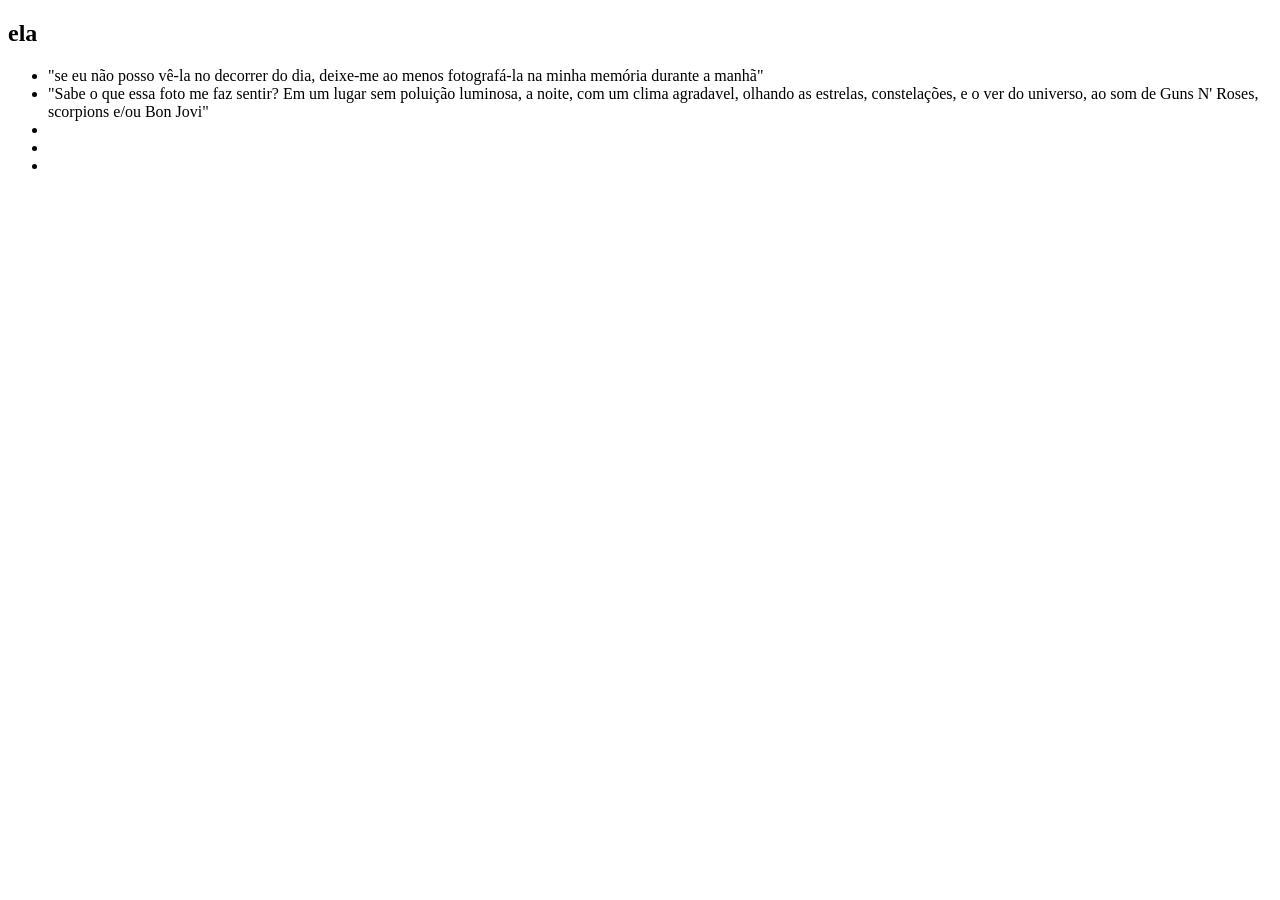
<file: ela/index.html>
<!DOCTYPE html>
<html lang="en">
<head>
    <meta charset="UTF-8">
    <meta name="viewport" content="width=device-width, initial-scale=1.0">
    <title>Document</title>
</head>
<body>
    <header>
        
    </header>

    <main>
        <section>
            <h1>ela</h1>

            <ul>
                <li>"se eu não posso vê-la no decorrer do dia, deixe-me ao menos fotografá-la na minha memória durante a manhã"</li>
                <li>"Sabe o que essa foto me faz sentir? Em um lugar sem poluição luminosa, a noite, com um clima agradavel, olhando as estrelas, constelações, e o ver do universo, ao som de Guns N' Roses, scorpions e/ou Bon Jovi"</li>
                <li></li>
                <li></li>
                <li></li>
            </ul>
        </section>
    </main>
</body>
</html>
</file>
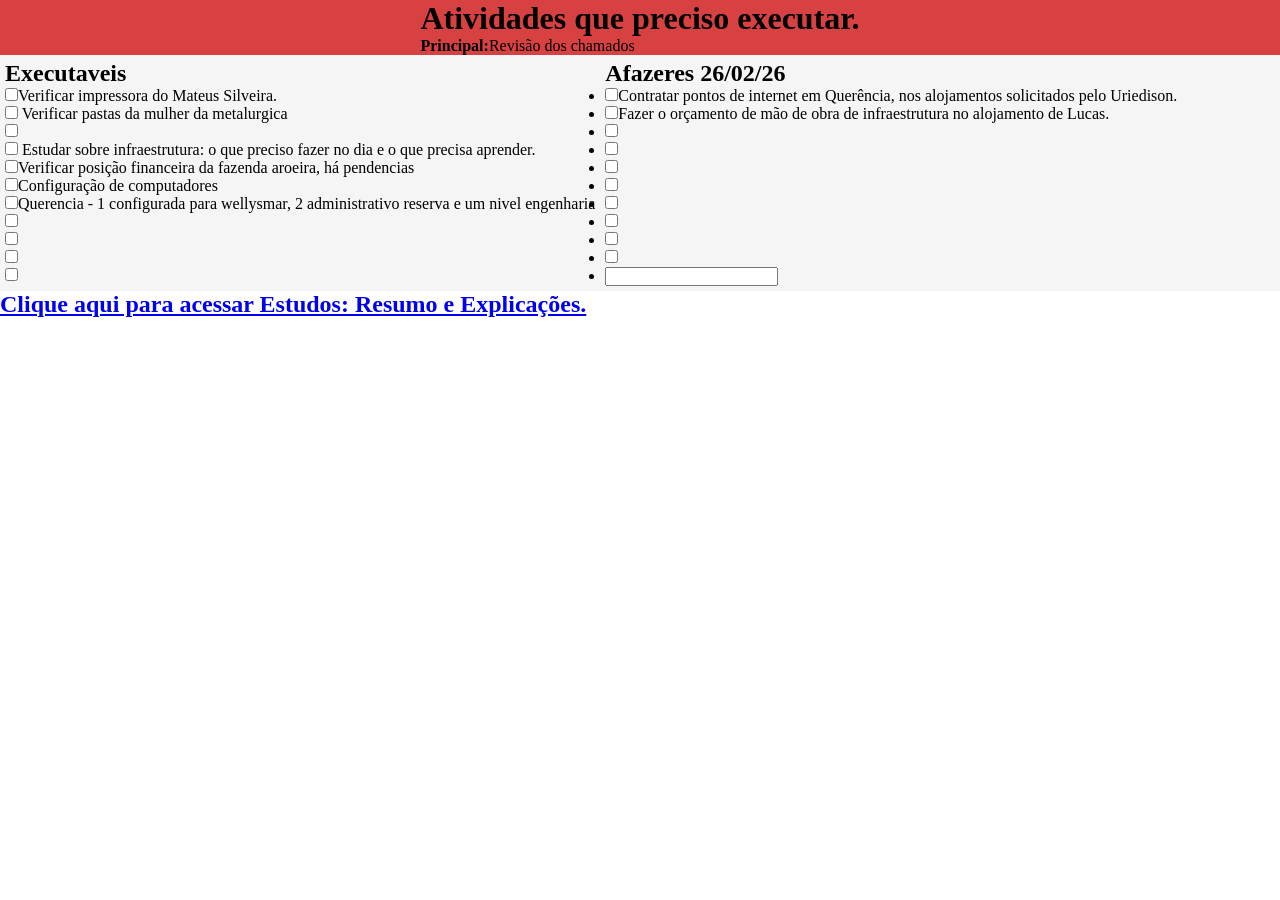
<file: pagina-1-afazeres/index.html>
<!DOCTYPE html>
<html lang="PT">
<head>
    <meta charset="UTF-8">
    <meta name="viewport" content="width=device-width, initial-scale=1.0"> 
    <link rel="stylesheet" href="../reset.css">
    <script src="script.js" defer></script>
    <link rel="stylesheet" href="../pagina-1-afazeres/style.css">
    <title>Demandas</title>
</head>
<body class="container">

    <header>
        <h1>Atividades que preciso executar.</h1>
        <p><strong>Principal:</strong>Revisão dos chamados</p>
    </header>

    <main>

        <section>
            <h2>Executaveis</h2>
            <ul style="list-style: none; padding: 0;">
                <li> <input type="checkbox" id="item1"><label for="item1" onclick="mostrar('txt1')">Verificar impressora do Mateus Silveira.</label></li>
                <li><input type="checkbox" id="item2"> <label for="item2">Verificar pastas da mulher da metalurgica</label></li>
                <li><input type="checkbox" id="item3"> <label for="item3"></label></li>
                <li><input type="checkbox" id="item4"> <label for="item4">Estudar sobre infraestrutura: o que preciso fazer no dia e o que precisa aprender.</label></li>
                <li><input type="checkbox" id="item5">Verificar posição financeira da fazenda aroeira, há pendencias<label for="item5"></label></li>
                <li><input type="checkbox" id="item6">Configuração de computadores<label for="item6"></label></li>
                <li><input type="checkbox" id="item7">Querencia - 1 configurada para wellysmar, 2 administrativo reserva e um nivel engenharia<label for="item7"></label></li>
                <li><input type="checkbox" id="item8"> <label for="item8"></label></li>
                <li><input type="checkbox" id="item9"> <label for="item9"></label></li>
                <li><input type="checkbox" id="item10"> <label for="item10"></label></li>
                <li><input type="checkbox" id="item11"> <label for="item11"></label></li>
            </ul>
        </section>

        <section>
            <h2>Afazeres 26/02/26</h2>

            <ul>
                <li><input type="checkbox" name="inter1" id="inter1">Contratar pontos de internet em Querência, nos alojamentos solicitados pelo Uriedison.</li>
                <li><input type="checkbox" name="inter2" id="inter2">Fazer o orçamento de mão de obra de infraestrutura no alojamento de Lucas. </li>
                <li><input type="checkbox" name="" id=""></li>
                <li><input type="checkbox" name="" id=""></li>
                <li><input type="checkbox" name="" id=""></li>
                <li><input type="checkbox" name="" id=""></li>
                <li><input type="checkbox" name="" id=""></li>
                <li><input type="checkbox" name="" id=""></li>
                <li><input type="checkbox" name="" id=""></li>
                <li><input type="checkbox" name="" id=""></li>
                <li><input type="text"><label for=""></label></input></li>
            </ul>
        </section>
   
    </main>

    <footer>
        <h2><a href="../pagina-2/index2.html" target="_blank" rel="noopener noreferrer">Clique aqui para acessar Estudos: Resumo e Explicações.</a></h2>
    </footer>
</body>
</html>
</file>
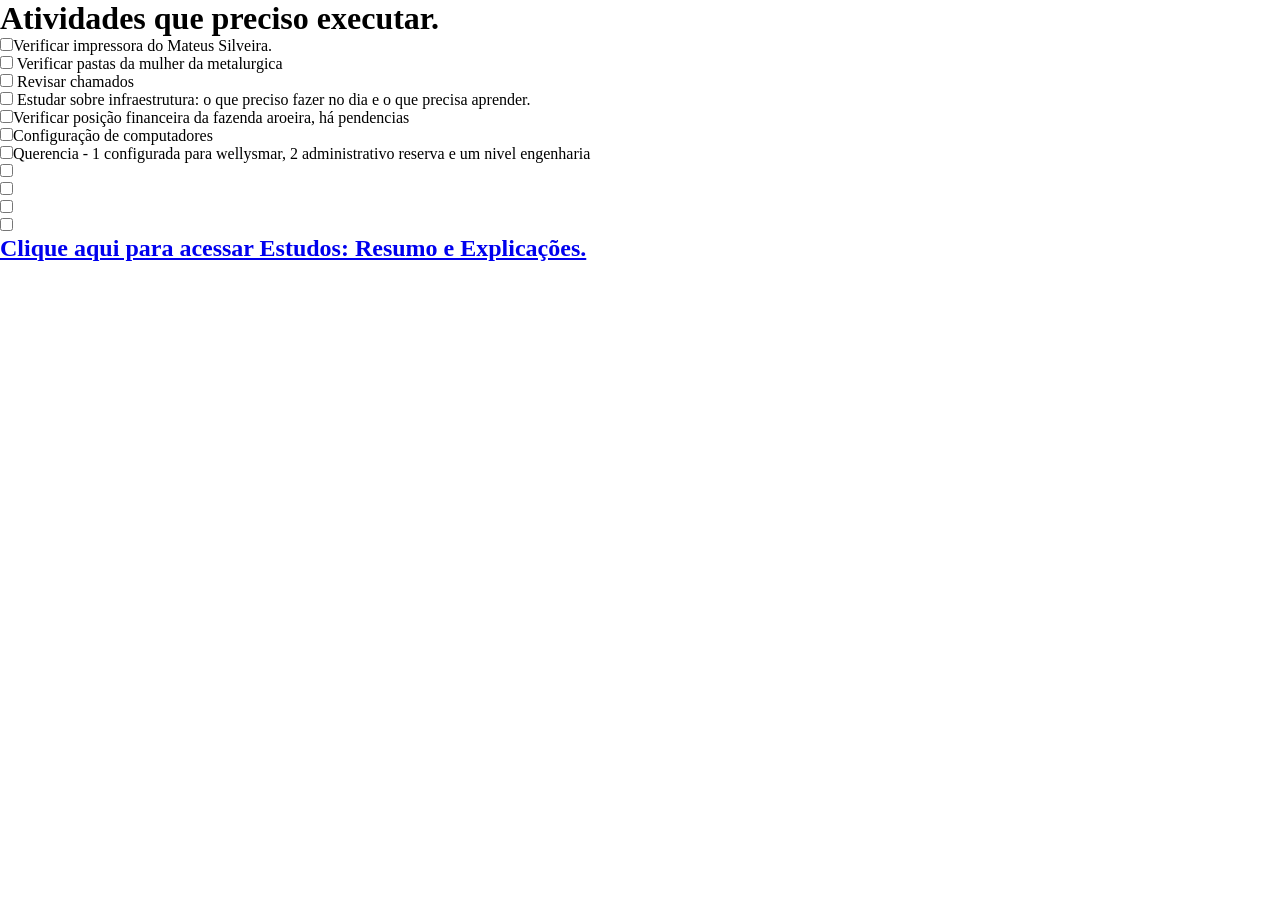
<file: pagina-1/index.html>
<!DOCTYPE html>
<html lang="PT">
<head>
    <meta charset="UTF-8">
    <meta name="viewport" content="width=device-width, initial-scale=1.0">
    <link rel="stylesheet" href="style.css">
    <title>Document</title>
</head>
<body>
    <header>
        <h1>Atividades que preciso executar.</h1>
    </header>

    <main>

        <section>
            <ul style="list-style: none; padding: 0;">
                <li> <input type="checkbox" id="item1"><label for="item1" onclick="mostrar('txt1')">Verificar impressora do Mateus Silveira.</label></li>
                <li><input type="checkbox" id="item2"> <label for="item2">Verificar pastas da mulher da metalurgica</label></li>
                <li><input type="checkbox" id="item3"> <label for="item3">Revisar chamados</label></li>
                <li><input type="checkbox" id="item4"> <label for="item4">Estudar sobre infraestrutura: o que preciso fazer no dia e o que precisa aprender.</label></li>
                <li><input type="checkbox" id="item5">Verificar posição financeira da fazenda aroeira, há pendencias<label for="item5"></label></li>
                <li><input type="checkbox" id="item6">Configuração de computadores<label for="item6"></label></li>
                <li><input type="checkbox" id="item7">Querencia - 1 configurada para wellysmar, 2 administrativo reserva e um nivel engenharia<label for="item7"></label></li>
                <li><input type="checkbox" id="item8"> <label for="item8"></label></li>
                <li><input type="checkbox" id="item9"> <label for="item9"></label></li>
                <li><input type="checkbox" id="item10"> <label for="item10"></label></li>
                <li><input type="checkbox" id="item11"> <label for="item11"></label></li>
            </ul>
        </section>
   
    </main>

    <footer>
        <h2><a href="../pagina-2/index2.html" target="_blank" rel="noopener noreferrer">Clique aqui para acessar Estudos: Resumo e Explicações.</a></h2>
    </footer>
</body>
</html>
</file>
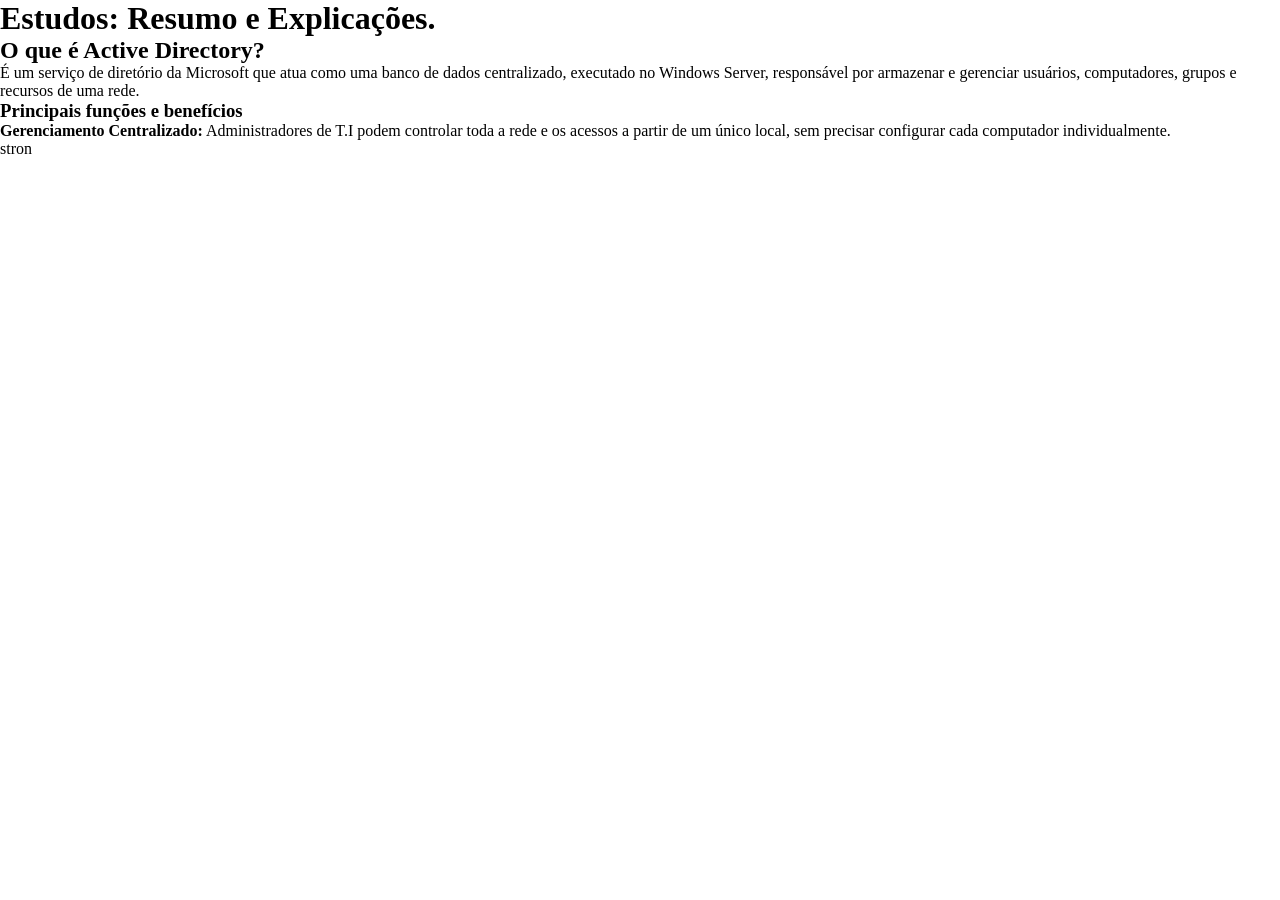
<file: pagina-2-infraestrutura/index.html>
<!DOCTYPE html>
<html lang="en">
<head>
    <meta charset="UTF-8">
    <meta name="viewport" content="width=device-width, initial-scale=1.0">
     <link rel="stylesheet" href="../reset.css">
    <title>Infraestrutura</title>
</head>
<body>
    
    <header>
        <h1>Estudos: Resumo e Explicações.
    </header>

    <main>
        <section>
            <h2>O que é Active Directory?</h2>
            
            <p>
                É um serviço de diretório da Microsoft que atua como uma banco de dados centralizado, executado no Windows Server, responsável por armazenar e gerenciar usuários, computadores, grupos e recursos de uma rede. 
            </p>

            <h3>Principais funções e benefícios</h3>
            <ul>
                <li>
                    <strong> Gerenciamento Centralizado:</strong> Administradores de T.I podem controlar toda a rede e os acessos a partir de um único local, sem precisar configurar cada computador individualmente.
                </li>

                <li>
                    stron
                </li>
                <li></li>
            </ul>
            
        </section>
    </main>
</body>
</html>
</file>
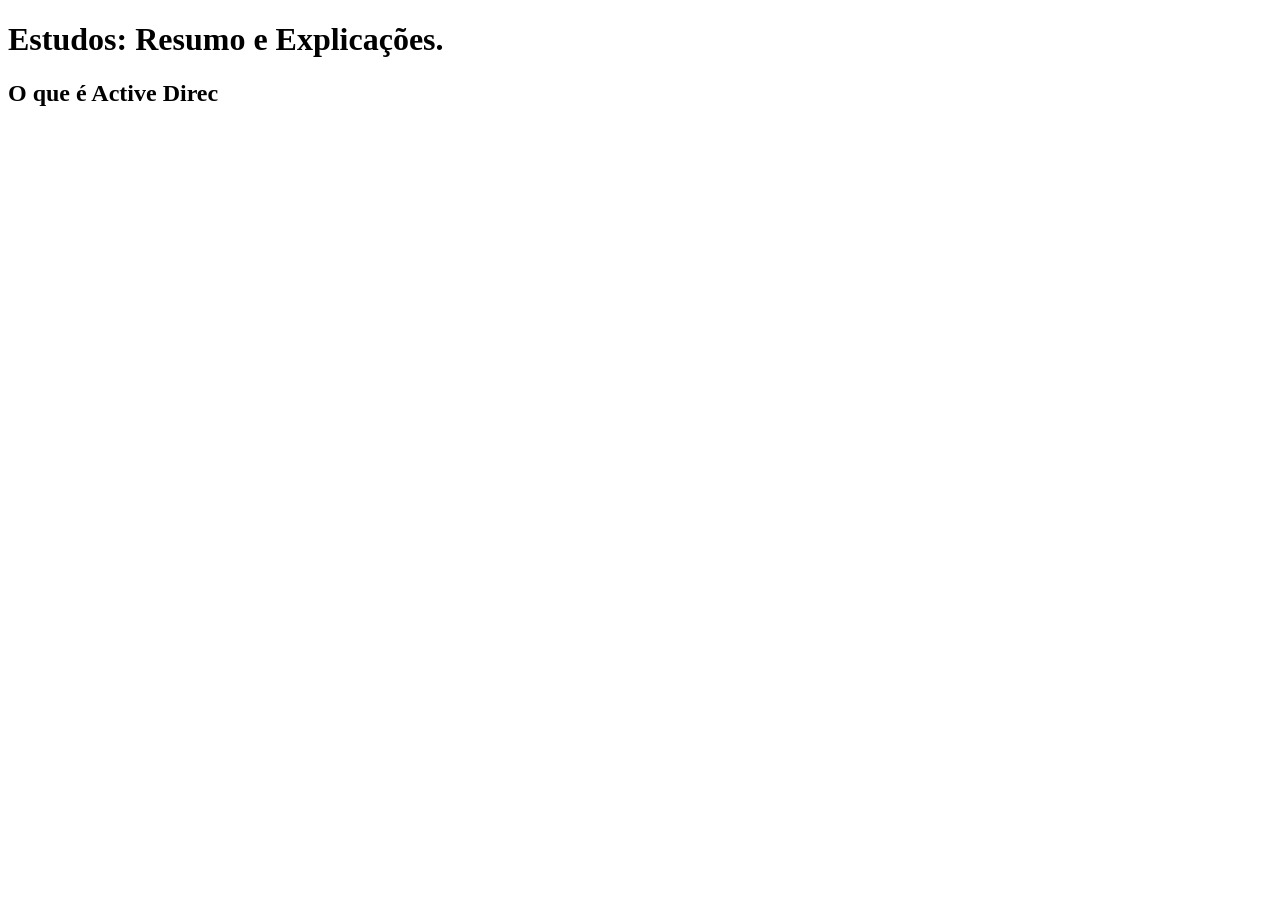
<file: pagina-2/index2.html>
<!DOCTYPE html>
<html lang="en">
<head>
    <meta charset="UTF-8">
    <meta name="viewport" content="width=device-width, initial-scale=1.0">
    <title>Document</title>
</head>
<body>
    
    <header>
        <h1>Estudos: Resumo e Explicações.
    </header>

    <main>
        <section>
            <h2>O que é Active Direc</h2>
        </section>
    </main>
</body>
</html>
</file>
<file: pagina-1-afazeres/style.css>
* {
    padding: 0;
    margin: 0;
    box-sizing: border-box;
}

main {
    display: flex;
    background-color: whitesmoke;
}

section {
    margin: 3px;
    padding: 2px;
}

header {
  display: grid;
  justify-content: center;
  align-items: center;
  background-color: rgb(216, 65, 65);
}
</file>
<file: pagina-1/style.css>
* {
    padding: 0;
    margin: 0;
    
}

h1 , ul {
    
}
</file>
